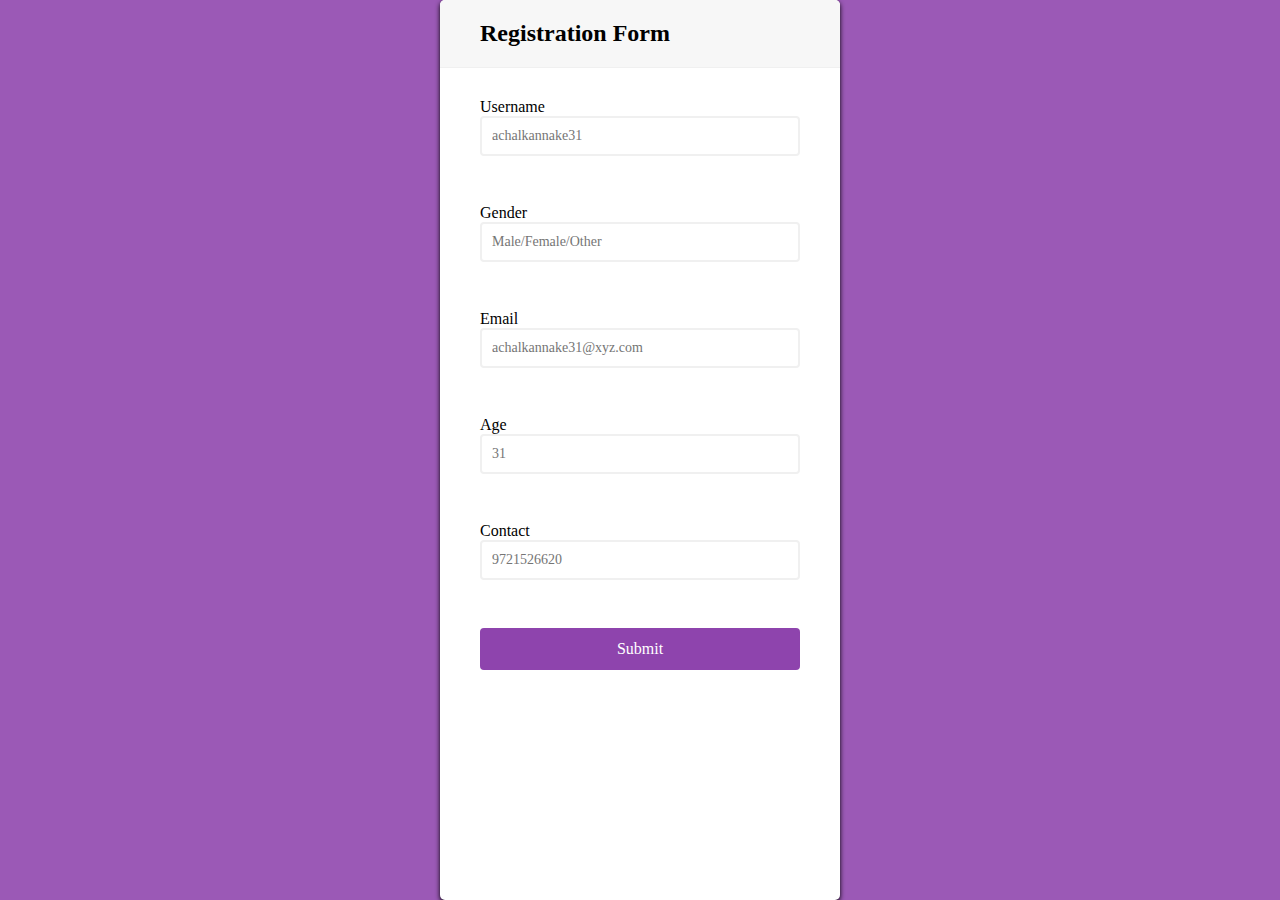
<file: index2.html>
<!DOCTYPE html>
<html>
<head>
	<title>SQUAD PLAY STORE</title>
	<link rel="stylesheet" type="text/css" href="style2.css">
</head>
<body>
	<div class="container">
		<div class="header">
			<h2>Registration Form</h2>
		</div>
		<form class="form" id="form">
		<div class="form-control">
			<lable>Username</lable>
			<input type="text" placeholder="achalkannake31" id="username">
			<i class="fas fa-check-circle"></i>
			<i class="fas fa-exclamation-circle"></i>
			<small> Error message</small>
		</div>
		<div class="form-control">
			<lable>Gender</lable>
			<input type="gender" placeholder="Male/Female/Other" id="gender">
			<i class="fas fa-check-circle"></i>
			<i class="fas fa-exclamation-circle"></i>
			<small> Error message</small>
		</div>
		<div class="form-control">
			<lable>Email</lable>
			<input type="email" placeholder="achalkannake31@xyz.com" id="email">
			<i class="fas fa-check-circle"></i>
			<i class="fas fa-exclamation-circle"></i>
			<small> Error message</small>
		</div>
		<div class="form-control">
			<lable>Age</lable>
			<input type="age" placeholder="31" id="age">
			<i class="fas fa-check-circle"></i>
			<i class="fas fa-exclamation-circle"></i>
			<small> Error message</small>
		</div>
		<div class="form-control">
			<lable>Contact</lable>
			<input type="Contact" placeholder="9721526620" id="Contact">
			<i class="fas fa-check-circle"></i>
			<i class="fas fa-exclamation-circle"></i>
			<small> Error message</small>
		</div>
		<button>Submit</button>
		</form>
	</div>	
	<script src= "script.js">
	</script>

</body>
</html>
</file>
<file: style2.css>
*{
box-sizing: border-box;
}

body{
background-color:#9b59b6;
font-family: Century Gothic;
display: flex;
align-item: center;
justify-content: center;
min-height: 100vh;
margin:0;
}

.container {
background-color: #fff;
border-radius: 5px;
box-shadow: 0 2px 5px rgba(0, 0, 0.3);
overflow: hidden;
width: 400px;
max-width:100%;
}

.header{
background-color: #f7f7f7;
border-bottom: 1px solid #f0f0f0;
padding: 20px 40px;
}

.header h2{
margin: 0;
}

.form{
padding: 30px 40px;
}

.form-control{
margin-bottom: 10px;
padding-bottom: 20px;
position: relative;
}

.form-control label{
display: inline-block;
margin-bottom: 5px;
}

.form-control input{
border: 2px solid #f0f0f0;
border-radius: 4px;
display: block;
font-family: inherit;
font-size: 14px;
padding: 10px;
width: 100%;
}

.form-control.success input{

border-color: #2ecc71;

}

.form-control.error input{

border-color: #e74c3c;

}

.form-control small{
visibility: hidden;
position: relative;
button: 0;
left: 0;
}

.form-control.error small{
color: #e74c3c;
visibility: visible;
}


.form button{
background-color: #8e44ad;
border: 2px solid #8e44ad;
border-radius: 4px;
color: #fff;
display: block;
font-family: inherit;
font-size: 16px;
padding: 10px;
width: 100%;

}
</file>
